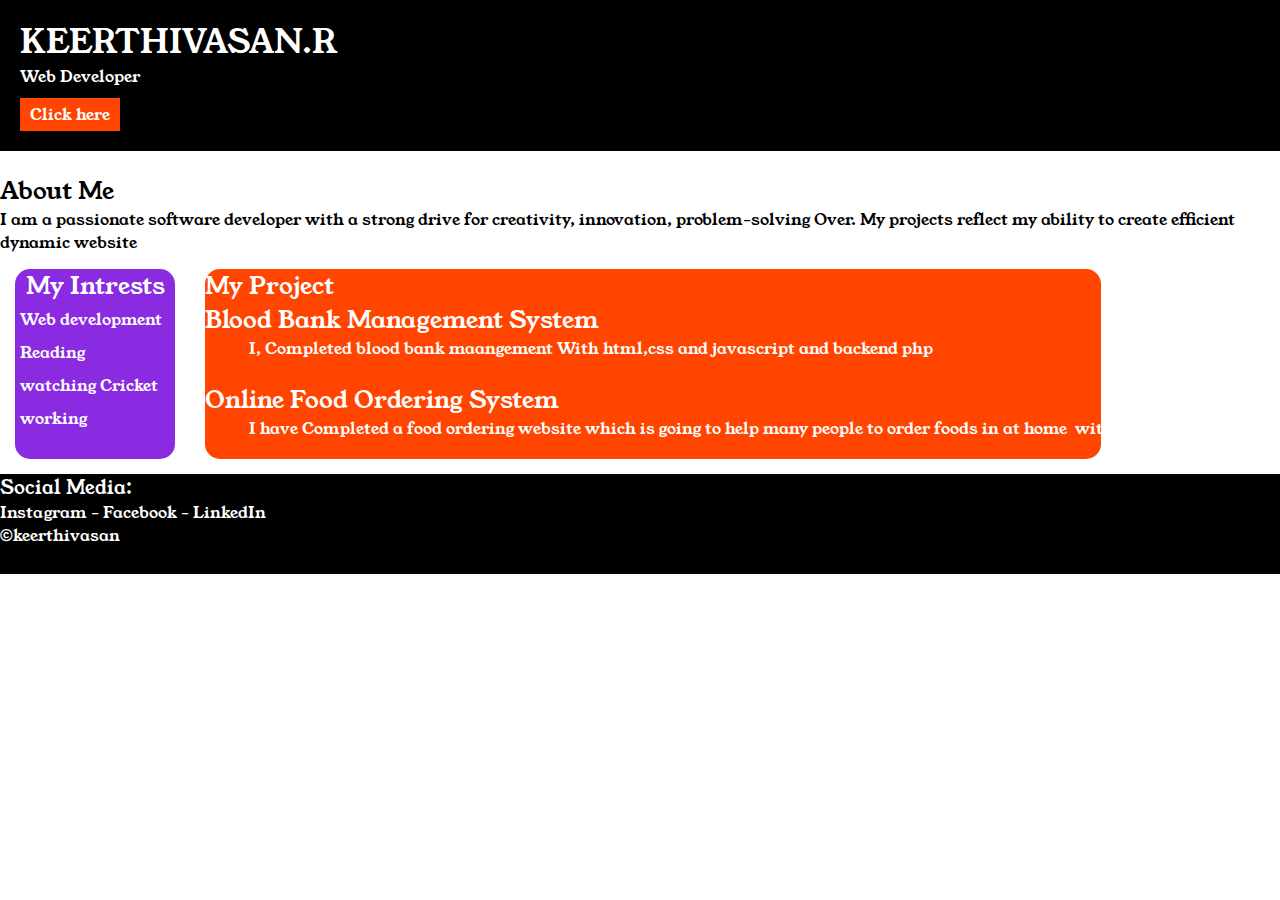
<file: index.html>
<link rel="stylesheet" href="style.css">
<link rel="preconnect" href="https://fonts.googleapis.com">
<link rel="preconnect" href="https://fonts.gstatic.com" crossorigin>
<link
    href="https://fonts.googleapis.com/css2?family=Big+Shoulders+Inline:opsz,wght@10..72,100..900&family=Poppins:ital,wght@0,100;0,200;0,300;0,400;0,500;0,600;0,700;0,800;0,900;1,100;1,200;1,300;1,400;1,500;1,600;1,700;1,800;1,900&family=Young+Serif&display=swap"
    rel="stylesheet">

<body>

    <head>
        <div class="section-1">
            <h1 class="section-1--name">KEERTHIVASAN.R</h1>
            <h4 class="section-1--role">Web Developer</h4>
            <a class="section-1--contact" href="contact.html">Click here</a>
        </div>
        <br>
        <h2>About Me</h2>
        <p class="para">I am a passionate software developer with a strong drive for creativity, innovation,
            problem-solving Over. My projects reflect my ability to create efficient dynamic website
        </p>
        <div class="contain">
            <div class="interest">
                <h2 class="my">My Intrests</h2>
                <br>
                <ul>
                    <li class="web">Web development</li>
                    <li class="read">Reading</li>
                    <li class="cricket">watching Cricket</li>
                    <li class="work">working</li>
                </ul>
            </div>
            <br>
            <div class="project">
                <h2>My Project</h2>
                <ul>
                    <li>
                        <h2>Blood Bank Management System</h2>
                        <pre>           I, Completed blood bank maangement With html,css and javascript and backend php </pre>
                        <br>
                    </li>
                    <li>
                        <h2>Online Food Ordering System</h2>
                        <pre>           I have Completed a food ordering website which is going to help many people to order foods in at home  with them</pre>
                    </li>
                </ul>
            </div>
        </div>
        <div class="social">

            <h3> Social Media:</h3><a class="insta" href="#">Instagram - Facebook - LinkedIn</a>
            <br>

            <footer>
                <p> &copy;keerthivasan</p>
            </footer>
        </div>
    </head>
</body>
</file>
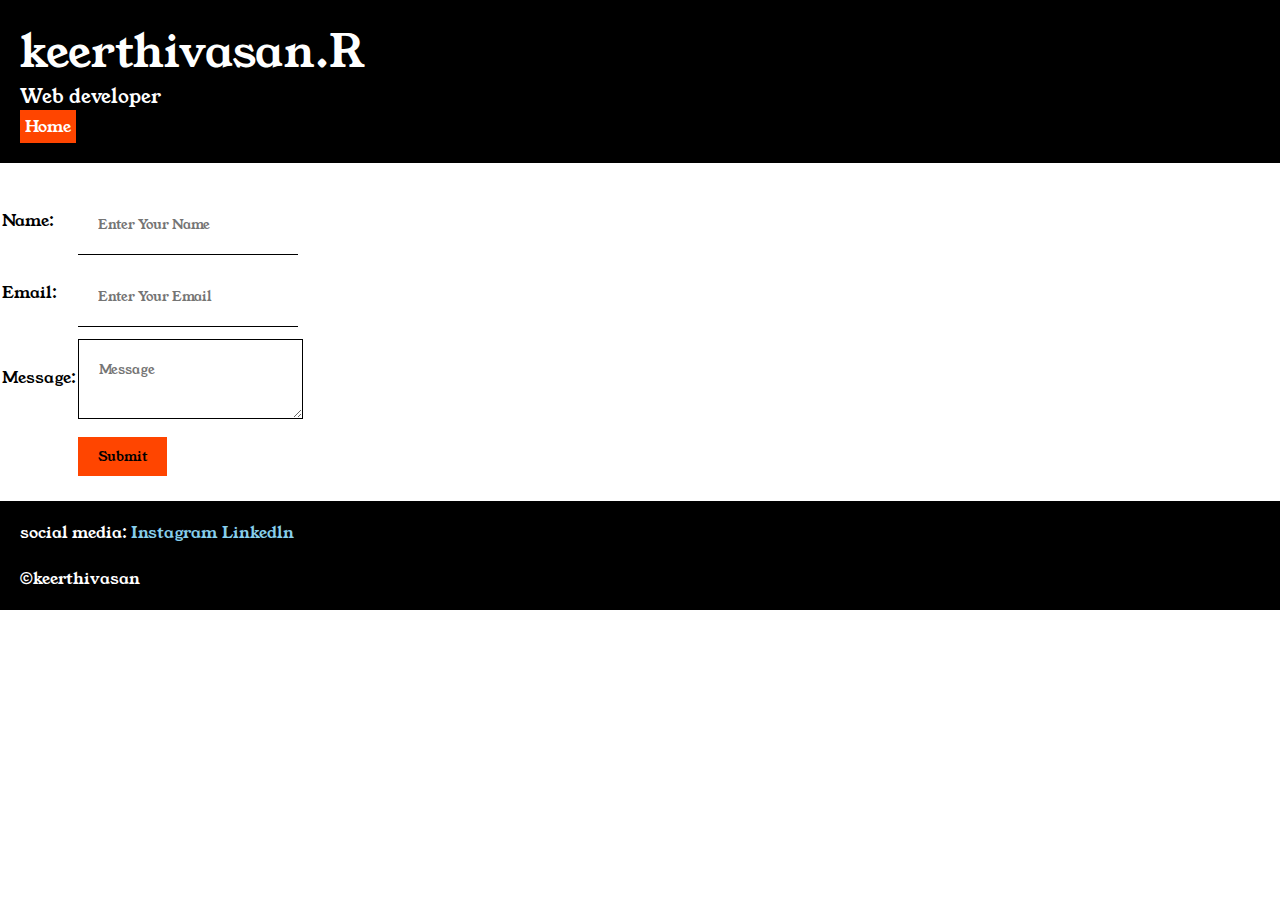
<file: contact.html>
<!DOCTYPE html>
<html lang="en">

<head>
    <meta charset="UTF-8">
    <meta name="viewport" content="width=device-width, initial-scale=1.0">
    <title>contact</title>
    <link rel="stylesheet" href="style.css">
    <link rel="preconnect" href="https://fonts.googleapis.com">
    <link rel="preconnect" href="https://fonts.gstatic.com" crossorigin>
    <link href="https://fonts.googleapis.com/css2?family=Young+Serif&display=swap" rel="stylesheet">
</head>



<body>

    <div class="container">
        <div class="section-one">
            <h1 class="section-one__name">keerthivasan.R</h1>
            <h3 class="section-one__role">Web developer</h3>
            <a class="section-one__contact" href="index.html">Home</a>
        </div>
        <div class="contact-form">
        <form>
            <table>
                <tr>
                    <td>Name:</td>
                    <td><input type="text" placeholder="Enter Your Name" class="contact-form__input"></td>
                </tr>
                <tr>
                    <td>Email:</td>
                    <td><input type="text" placeholder="Enter Your Email" class="contact-form__input"></td>
                </tr>
                <tr>
                    <td>Message:</td>
                    <td><textarea placeholder="Message" class="contact-form__textarea"></textarea></td>
                </tr>
                <tr>
                    <td></td>
                    <td><input type="submit" class="contact-form__submit"></td>
                </tr>
            </table>
            <br>
        </form>
        </div>
        <div class="section-five">
            <p class="section-five__title"></p>social media:
            <a href="#">Instagram</a>
            <a href="#">Linkedln</a>
            </p><br>
            <p class="section-five__desc">&copy;keerthivasan</p>
        </div>
    </div>

</body>

</html>
</file>
<file: style.css>
*{
    padding: 0%;
margin: 0%;

font-family: "Young Serif", serif;
font-weight: lighter;
}
.section-1{
    background-color: black;
    color: white;
    padding: 20px;

}
.section-1--contact{
    background-color: orangered;
    color: white;
    text-decoration: none;
    padding-left: 10px;
    padding-right: 10px;
    padding-top: 5px;
    padding-bottom: 5px;
    display: inline-block;
    margin-top: 10px;
}

.para::selection{
    color:red;
}

.contain{
    display:flex;
    flex-direction:row;
}


.interest{
    background-color:blueviolet;
    color:white;
     display:flex;
     height:190px;
     width:160px;
     box-sizing: border-box;
     display:inline-block;
    margin:15px;
     text-align:center;
     border-radius: 15px;

    
}
.my{
    display:inline-block;
}
.web,.read,.cricket,.work{
    list-style:none;
    display:flex;
    padding:5px;
}
.project{
    height:190px;
    width:70vw;
    background-color: orangered;
    color:white;
    margin:15px;
    box-sizing: border-box;
    display:inline-block;
    border-radius:15px;
}
.social{
    height:100px;
    width:100wh;
    background-color:black;
    color:white;

}
.insta{
    text-decoration:none;
    color:white;

}
.insta:hover{
    color:aqua;
}
.section-one{
    background-color: black;
    color: white;
    padding: 20px;
}
.section-one__contact{
    background-color: orangered;
    color: white;
    padding: 5px;
    text-decoration: none;
    display: inline-block;
}
.section-one__name{
    font-size: 45px;
}
.contact-form{
    margin-top: 20px ;
}
.contact-form__input,.contact-form__textarea,.contact-form__submit{
    margin-top: 10px;
}
.contact-form__input{
    padding: 20px;
    border: none;
    border-bottom: solid black 1px;
}
.contact-form__textarea{
    padding: 20px;
    border:none ;
    border:solid black 1px;
}
.contact-form__submit{
    padding-left: 20px;
    padding-right: 20px;
    padding-top: 10px;
    padding-bottom: 10px;
    background-color: orangered;
    color: black;
    border: none;
}
.section-five a{
   
    color: skyblue;
    text-decoration: none;
}
.section-five{
    background-color: black;
    color: white;
    padding:20px;
}
</file>
